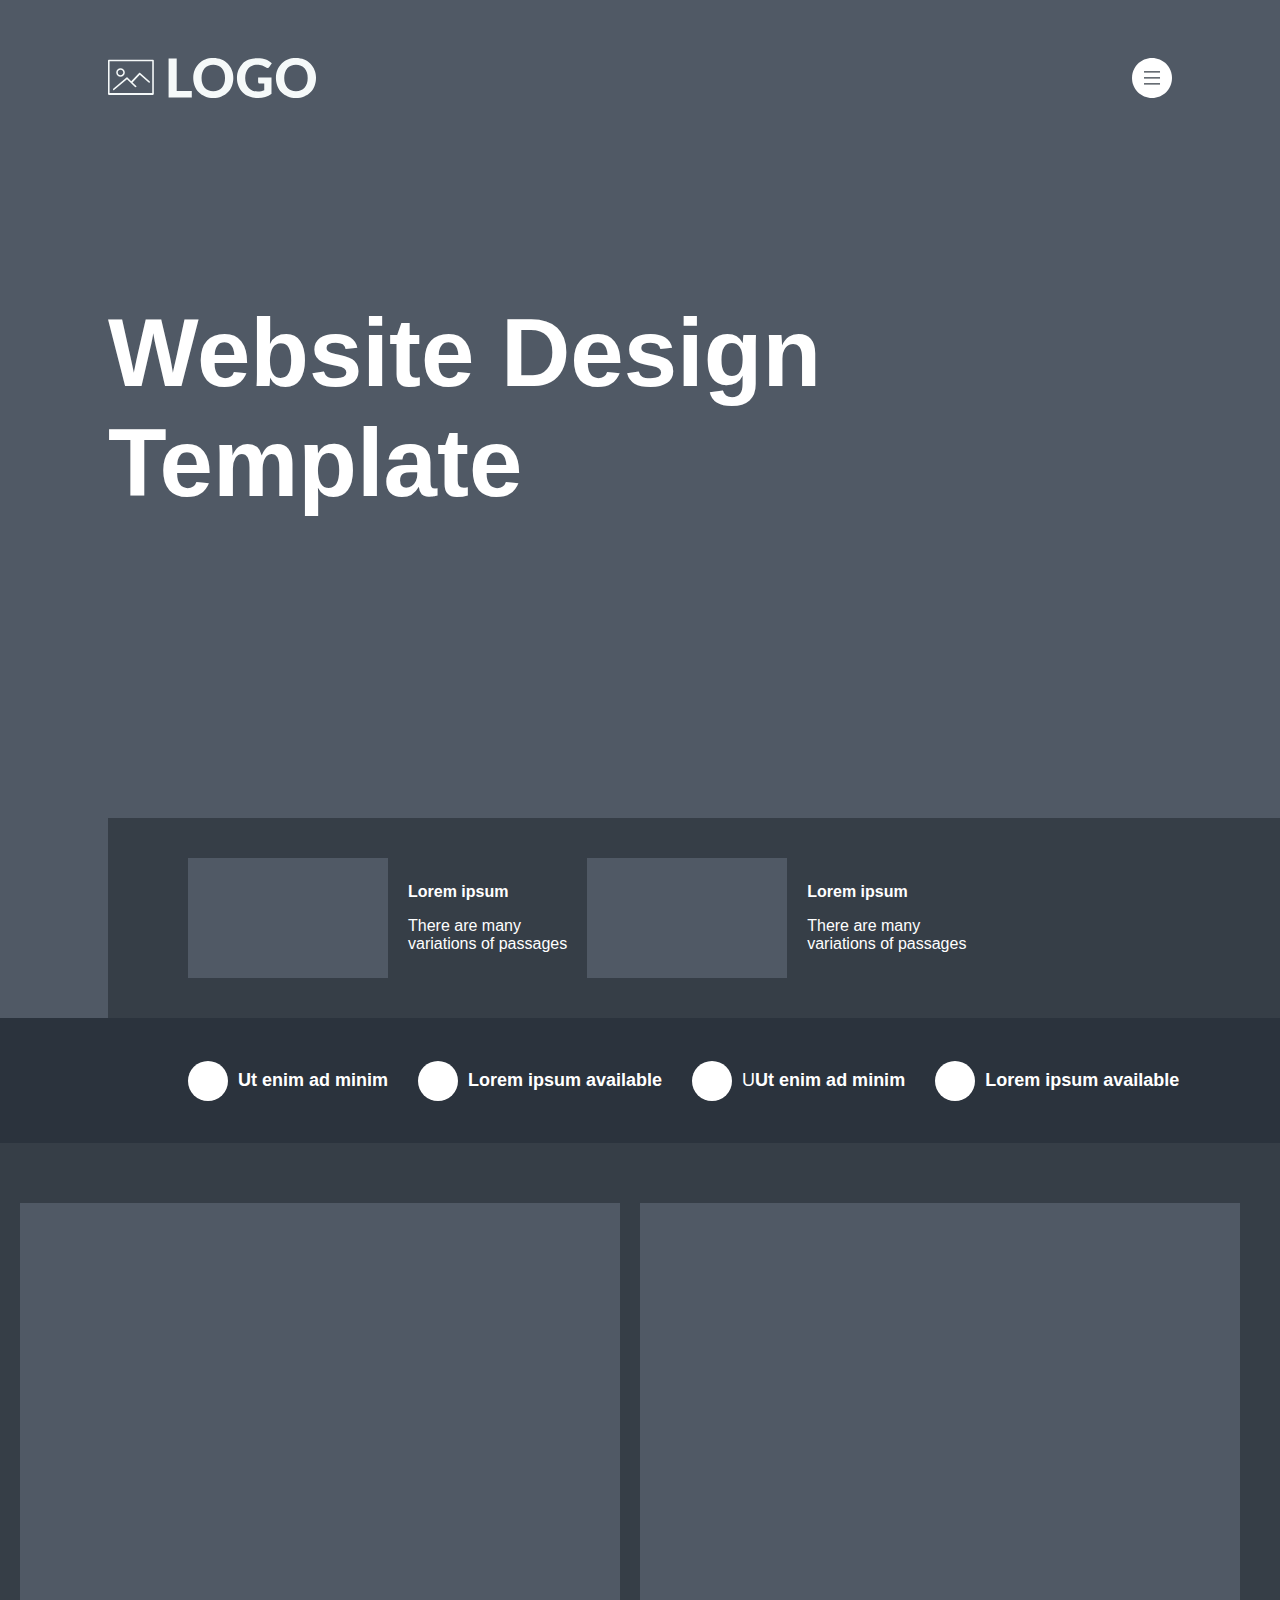
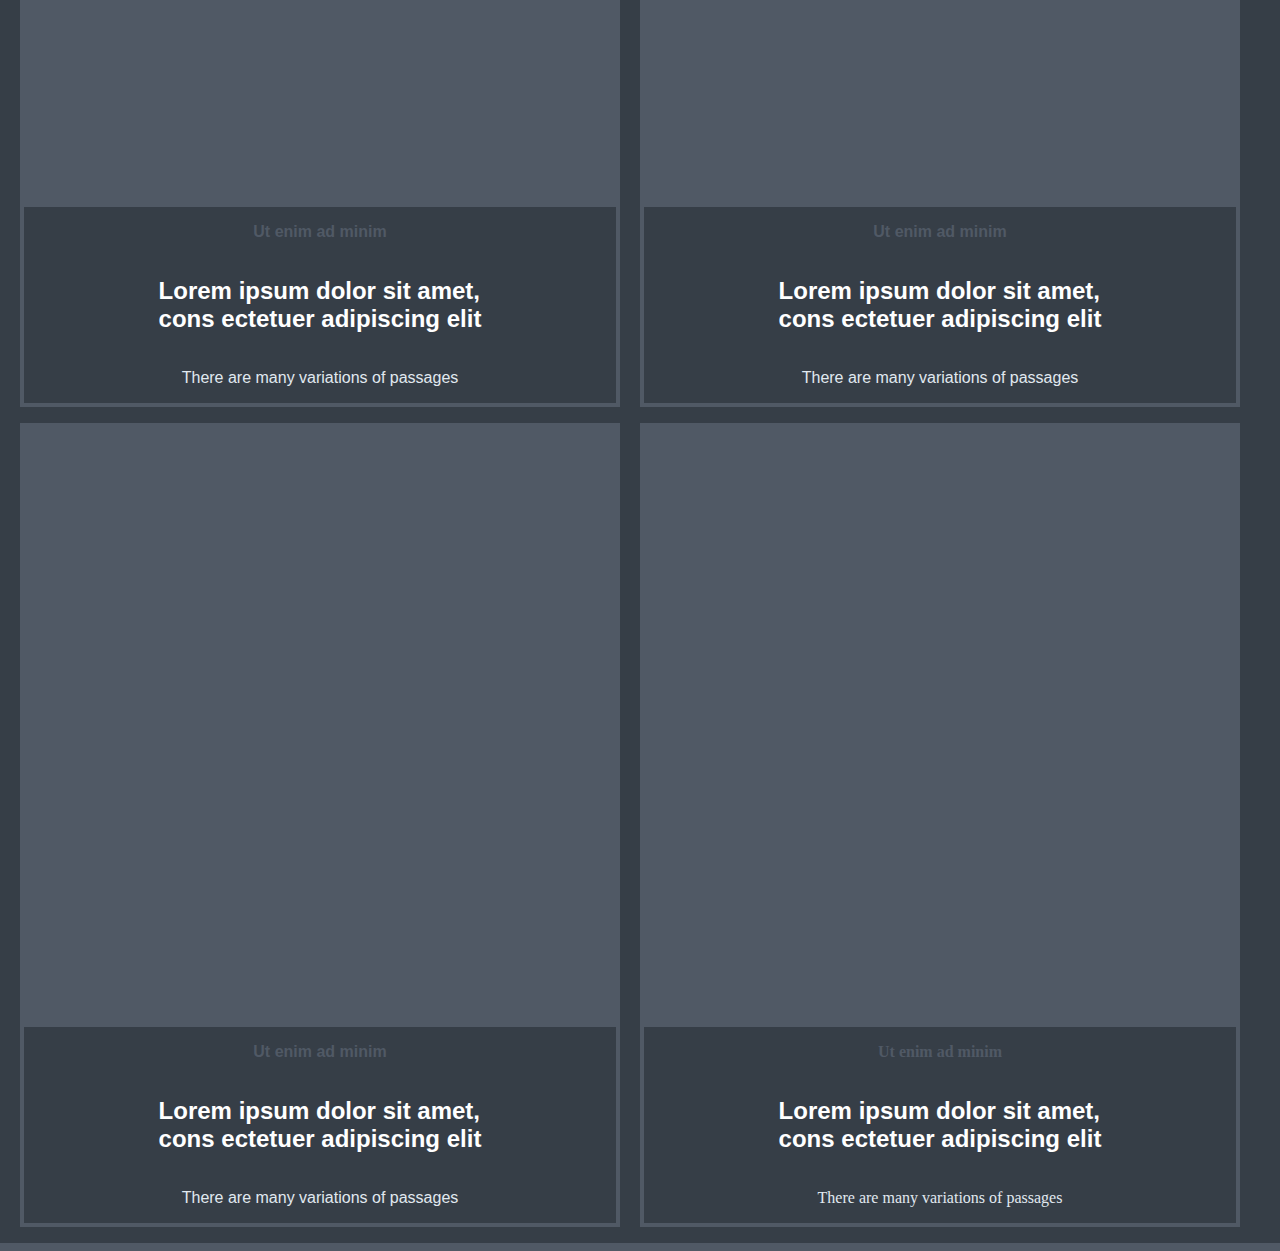
<file: index.html>
<!DOCTYPE html>
<html lang="en">
<head>
    <meta charset="UTF-8">
    <meta name="viewport" content="width=device-width, initial-scale=1.0">
    <title>Document</title>
    <link rel="stylesheet" href="style.css">
</head>
<body class="body">
    <header>
        <div class="head">
            <div>
                <img src="logo.svg" alt="logo" class="logo">
            </div>
            <div>
                <nav>
                    <a href="#"><img src="hamburger.svg" alt="menu" class="menu"></a>
                </nav>
            </div>
        </div>
        <div>
            <h1>Website Design Template</h1>
        </div>
        <div class="header-end">
            <div class="pic1">

            </div>
            <div class="txt1">
                <p><b>Lorem ipsum</b></p>
                <p>There are many<br> variations of passages</p>
            </div>
            <div class="pic2">

            </div>
            <div class="txt2">
                <p><b>Lorem ipsum</b></p>
                <p>There are many<br> variations of passages</p>
            </div>
        </div>
        <div class="section-break">
            <div class="box1">

            </div>
            <div class="boxdes1">
                <p><b>Ut enim ad minim</b></p>
            </div>
            <div class="box2">

            </div>
            <div class="boxdes2">
                <p><b>Lorem ipsum available</b></p>
            </div>
            <div class="box3">

            </div>
            <div class="boxdes3">
                <p>U<b>Ut enim ad minim</b></p>
            </div>
            <div class="box4">

            </div>
            <div class="boxdes4">
                <p><b>Lorem ipsum available</b></p>
            </div>
        </div>
    </header>
    <main>
        <div class="row1">
            <div class="bigbox1">
                <div class="bigboxdes1">
                    <p class="p1"><b>Ut enim ad minim</b></p>
                    <h2>Lorem ipsum dolor sit amet, <br>cons ectetuer adipiscing elit</h2>
                    <p class="p2">There are many variations of passages</p>
                </div>
            </div>
            <div class="bigbox2">
                <div class="bigboxdes2">
                    <p class="p1"><b>Ut enim ad minim</b></p>
                    <h2>Lorem ipsum dolor sit amet, <br>cons ectetuer adipiscing elit</h2>
                    <p class="p2">There are many variations of passages</p>
                </div>
            </div>
        </div>
        <div class="row2">
            <div class="bigbox3">
                <div class="bigboxdes3">
                    <p class="p1"><b>Ut enim ad minim</b></p>
                    <h2>Lorem ipsum dolor sit amet, <br>cons ectetuer adipiscing elit</h2>
                    <p class="p2">There are many variations of passages</p>
                </div>
            </div>
            <div class="bigbox4">
                <div class="bigboxdes4">
                    <p class="p1"><b>Ut enim ad minim</b></p>
                    <h2>Lorem ipsum dolor sit amet, <br>cons ectetuer adipiscing elit</h2>
                    <p class="p2">There are many variations of passages</p>
                </div>
            </div>
        </div>
    </main>
</body>
</html>
</file>
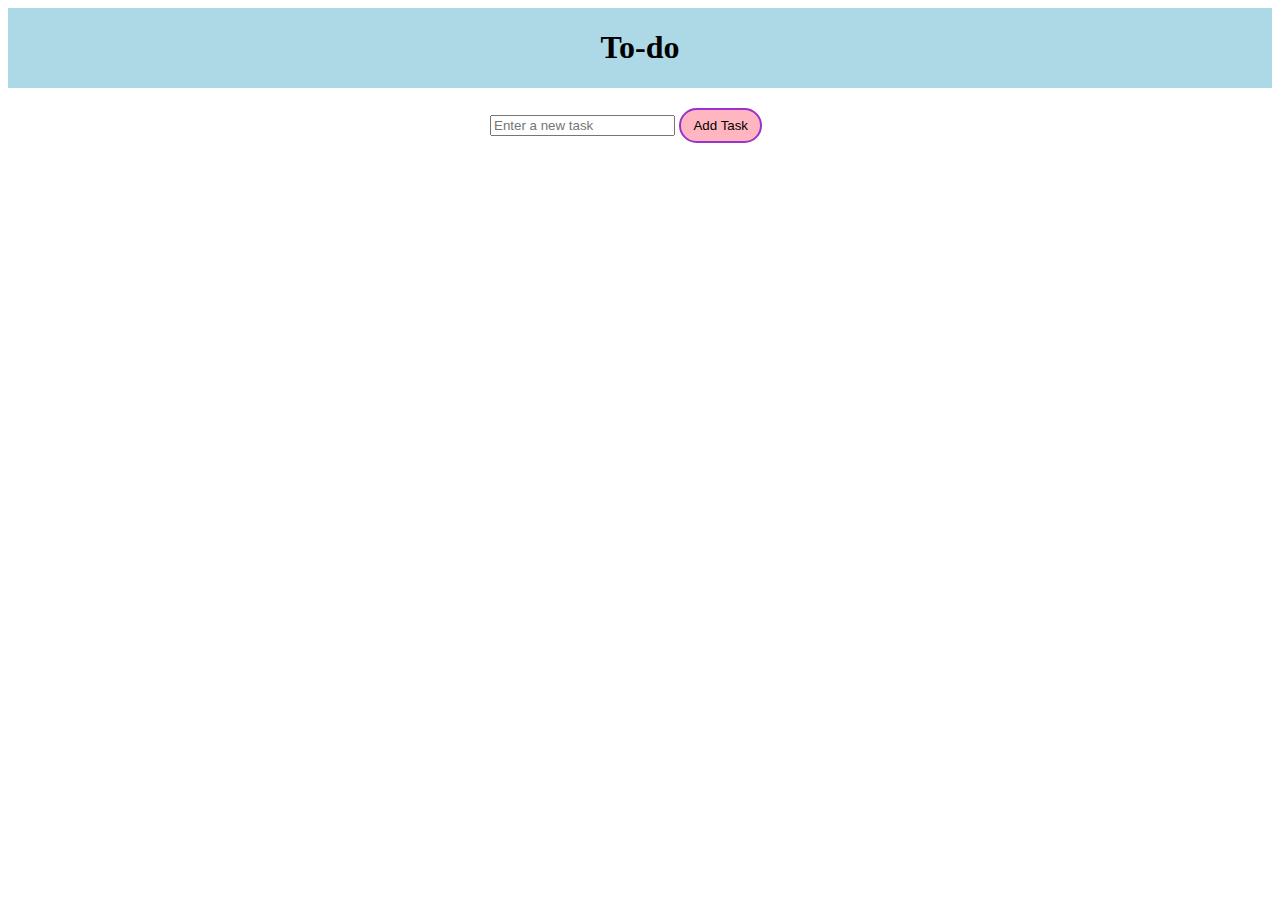
<file: Vanilla_JS_Todo_App/index.html>
<!DOCTYPE html>
<html lang="en">
<head>
    <meta charset="UTF-8">
    <meta http-equiv="X-UA-Compatible" content="IE=edge">
    <meta name="viewport" content="width=device-width, initial-scale=1.0">
    <link rel="stylesheet" href="./style.css" />
    <title>My Todo Applet</title>
</head>
<body>
    <div class="box">
    <h1>To-do</h1>
    </div>
    <div id="todo-app">
        <form>
            <input type="text" id="new-task" placeholder="Enter a new task"/>
            <button id="add-task" type="submit">Add Task</button>
        </form>
    
        <ul id="task-list"></ul>
    </div>
    <script src="./script.js"></script>
</body>
</html>
</file>
<file: style.css>
* {
    padding: 0;
}
.body {
    background-color: #505965;
    padding: 0px;
}

.head {
    display: flex;
    flex-direction: row;
    justify-content: space-between;
}

.logo {
    display: flex;
    height: 40px;
    width: auto;
    margin-top: 50px;
    margin-left: 100px;
}

.menu {
    display: flex;
    height: 40px;
    width: auto;
    margin-top: 50px;
    margin-right: 100px;

}

.menu:hover {
    cursor: pointer;
}

h1 {
    font-family: Arial, Helvetica, sans-serif;
    font-size: 6rem;
    width: 800px;
    color: #fff;
    margin-top: 200px;
    margin-bottom: 300px;
    margin-left: 100px;
}

.header-end {
    display: flex;
    width: 100%;
    height: 200px;
    background-color: #363e47;
    align-items: center;
    margin-left: 100px;
}

.pic1 {
    display: flex;
    width: 200px;
    height: 120px;
    background-color: #505965;
    margin-left: 80px;
    margin-right: 20px;
}

.txt1 {
    font-family: Arial, Helvetica, sans-serif;
    font-size: medium;
    color: #fff;
    margin-right: 20px;
}

.pic2 {
    display: flex;
    width: 200px;
    height: 120px;
    background-color: #505965;
    margin-left: 0px;
    margin-right: 20px;
}

.txt2 {
    font-family: Arial, Helvetica, sans-serif;
    font-size: medium;
    color: #fff;
    margin-right: 20px;
}

.section-break {
    display: flex;
    width: 110%;
    height: 125px;
    background-color: #2b333d;
    align-items: center;
    margin-left: -10px;
    font-family: Arial, Helvetica, sans-serif;
    font-size: large;
}

.box1 {
    width: 40px;
    height: 40px;
    border-radius: 20px;
    margin-left: 190px;
    margin-right: 10px;
    background-color: #fff;
}

.boxdes1 {
    color: #fff;
}

.box2 {
    width: 40px;
    height: 40px;
    border-radius: 20px;
    margin-left: 30px;
    margin-right: 10px;
    background-color: #fff;
}

.boxdes2 {
    color: #fff;
}

.box3 {
    width: 40px;
    height: 40px;
    border-radius: 20px;
    margin-left: 30px;
    margin-right: 10px;
    background-color: #fff;
}

.boxdes3 {
    color: #fff;
}

.box4 {
    width: 40px;
    height: 40px;
    border-radius: 20px;
    margin-left: 30px;
    margin-right: 10px;
    background-color: #fff;
}

.boxdes4 {
    color: #fff;
}

main {
    display: grid;
    width: 110%;
    height: auto;
    margin-left: -5%;
    background-color: #363e47;
}

.row1 {
    display: flex;
    flex-direction: row;
    margin-top: 60px;
    margin-bottom: 20px;
    justify-content: center;
}
.bigbox1 {
    display: flex;
    flex-direction: column;
    width: 600px;
    height: 800px;
    background-color: #505965;
    margin-right: 20px;
}

.bigboxdes1 {
    display: flex;
    flex-direction: column;
    width: 592px;
    height: 200px;
    margin-top: 600px;
    background-color: #363e47;
    border: 4px solid #505965;
    align-items: center;
    white-space: nowrap;
    color: #fff;
}

.bigboxdes1 p {
    display: flex;
    font-family: Arial, Helvetica, sans-serif;
    font-size: medium;
}

.bigboxdes1 p.p1 {
    color: #505965;
}

.bigboxdes1 p.p2 {
    color: #e1e9f0;
}

.bigboxdes1 h2 {
    display: flex;
    font-family: Arial, Helvetica, sans-serif;
}

.bigbox2 {
    display: flex;
    flex-direction: column;
    width: 600px;
    height: 800px;
    background-color: #505965;
    margin-right: 20px;
    
}

.bigboxdes2 {
    display: flex;
    flex-direction: column;
    width: 592px;
    height: 200px;
    margin-top: 600px;
    background-color: #363e47;
    border: 4px solid #505965;
    align-items: center;
    white-space: nowrap;
    color: #fff;
}

.bigboxdes2 p {
    display: flex;
    font-family: Arial, Helvetica, sans-serif;
    font-size: medium;
}

.bigboxdes2 p.p1 {
    color: #505965;
}

.bigboxdes2 p.p2 {
    color: #e1e9f0;
}

.bigboxdes2 h2 {
    display: flex;
    font-family: Arial, Helvetica, sans-serif;
}

.row2 {
    display: flex;
    flex-direction: row;
    margin-bottom: 20px;
    justify-content: center;
}

.bigbox3 {
    display: flex;
    flex-direction: column;
    width: 600px;
    height: 800px;
    background-color: #505965;
    margin-right: 20px;
}

.bigboxdes3 {
    display: flex;
    flex-direction: column;
    width: 592px;
    height: 200px;
    margin-top: 600px;
    background-color: #363e47;
    border: 4px solid #505965;
    align-items: center;
    white-space: nowrap;
    color: #fff;
}

.bigboxdes3 p {
    display: flex;
    font-family: Arial, Helvetica, sans-serif;
    font-size: medium;
}

.bigboxdes3 p.p1 {
    color: #505965;
}

.bigboxdes3 p.p2 {
    color: #e1e9f0;
}

.bigboxdes3 h2 {
    display: flex;
    font-family: Arial, Helvetica, sans-serif;
}

.bigbox4 {
    display: flex;
    flex-direction: column;
    width: 600px;
    height: 800px;
    background-color: #505965;
    margin-right: 20px;

}

.bigboxdes4 {
    display: flex;
    flex-direction: column;
    width: 592px;
    height: 200px;
    margin-top: 600px;
    background-color: #363e47;
    border: 4px solid #505965;
    align-items: center;
    white-space: nowrap;
    color: #fff;
}

.bigboxdes1 p {
    display: flex;
    font-family: Arial, Helvetica, sans-serif;
    font-size: medium;
}

.bigboxdes4 p.p1 {
    color: #505965;
}

.bigboxdes4 p.p2 {
    color: #e1e9f0;
}

.bigboxdes4 h2 {
    display: flex;
    font-family: Arial, Helvetica, sans-serif;
}
</file>
<file: Vanilla_JS_Todo_App/style.css>
body { 
    font-family: Arial, Helvetica, sans-serif;
}

#todo-app {
    margin:auto;
    width:300px;
}

#task-list {
    list-style-type: none;
    padding:0;
    margin: 0;
}

#task-list li {
    padding:10px;
    border-bottom: 1px solid black;
    text-align: left;
    display: flex;
    flex-direction: row;
}

#task-list li.completed {
    background-color: lightgreen;
}

#task-list li div.task-label {
    font-size: 14px;
    display: flex;
    flex-grow: 1;
}

h1{
    font-family:Cambria, Cochin, Georgia, Times, 'Times New Roman', serif;
}

.box {
    display: flex;
    flex-direction: column;
    align-items: center;
    justify-content: center;
    background-color: lightblue;
    position: relative;
    margin-bottom: 20px;
}

button {
    background-color: lightpink;
    margin: 0;
    border-radius: 24px;
    padding: 8px 12px;
    border: 2px solid darkorchid;
}
</file>
